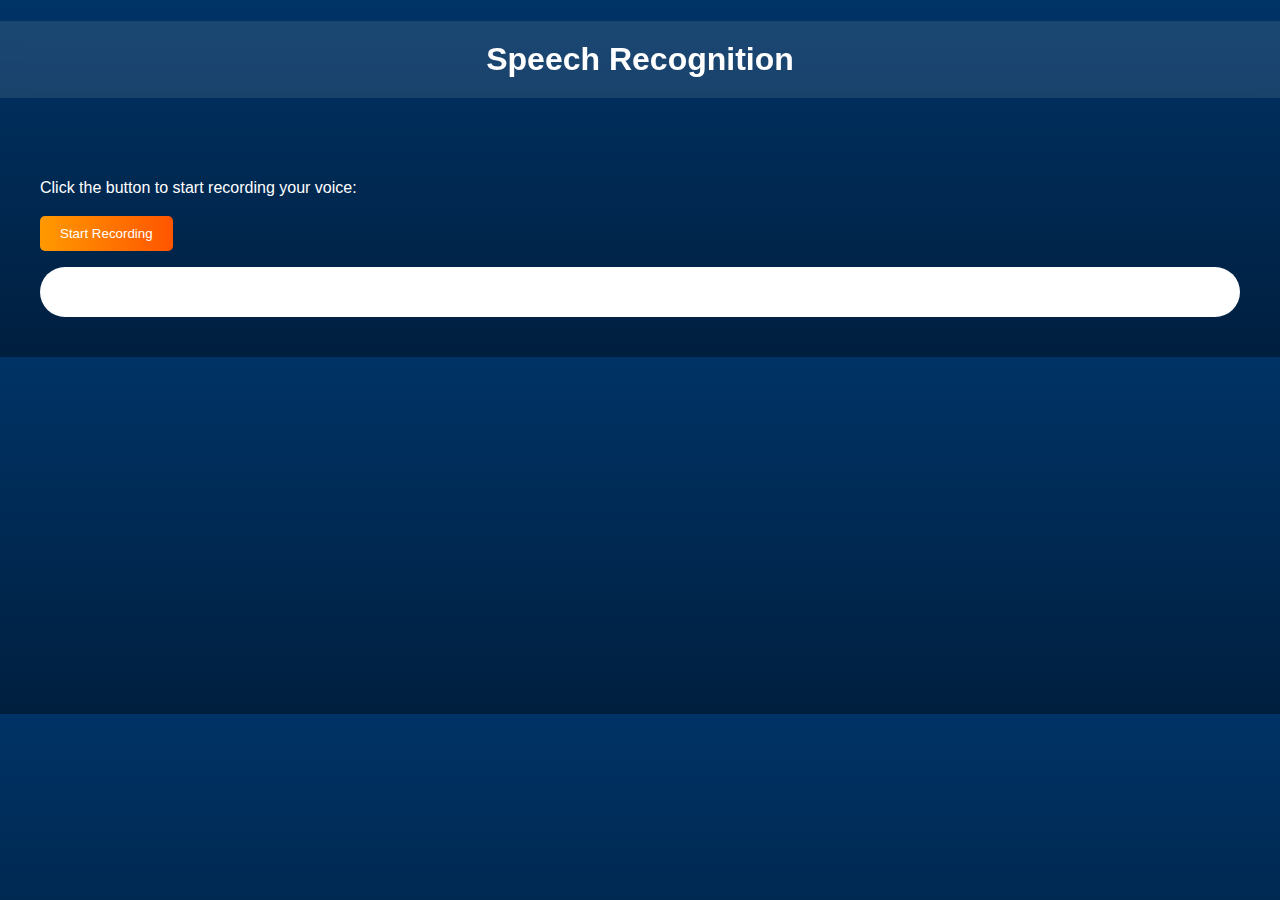
<file: chatgpt/templates/index.html>
<!DOCTYPE html>
<html>
<head>
    <title>Speech Recognition</title>
    <link rel="stylesheet" href='../static/style.css'>
</head>
<body>
    <h1>Speech Recognition</h1>
    <div class="container">
        <p>Click the button to start recording your voice:</p>
        
        <button class="gradient-button" onclick="startRecording()">Start Recording</button>
        <p id="recordingStatus"></p>
        <div id="recognizedText"></div>
    </div>
     <!-- New div to display the recognized text -->
    <script>
        function startRecording() {
            var recordingStatus = document.getElementById("recordingStatus");
            recordingStatus.innerHTML = "Recording...";
            fetch('/audio')
                .then(response => response.text())
                .then(data => {
                    recordingStatus.innerHTML = data;
                });
        }

        function displayRecognizedText(text) {
            var recognizedText = document.getElementById("recognizedText");
            recognizedText.innerHTML = "Recognized Text: " + text;
        }
    </script>
</body>
</html>
</file>
<file: chatgpt/static/style.css>
body {
    font-family: 'Arial', sans-serif;
    background: linear-gradient(to bottom, #003366, #001f3f);
    color: #ffffff;
    margin: 0;
    padding: 0;
  }
  
  /* Header Styles */
  h1 {
    padding: 20px;
    display: flex;
    justify-content: center;
    align-items: center;
    background-color: rgba(255, 255, 255, 0.1);
    backdrop-filter: blur(10px);
  }
  
  
  /* .nav {
    display: flex;
    gap: 20px;
  }
  
  .nav a {
    color: #ffffff;
    text-decoration: none;
    transition: color 0.3s ease;
  }
  
  .nav a:hover {
    color: #ff9900;
  }
   */
  /* Main Content Styles */
  .container {
    max-width: 1200px;
    margin: 0 auto;
    padding: 40px;
  }
  
  /* .card {
    background-color: rgba(255, 255, 255, 0.05);
    border-radius: 10px;
    padding: 20px;
    margin-bottom: 20px;
    transition: background-color 0.3s ease;
  }
   */
  /* .card:hover {
    background-color: rgba(255, 255, 255, 0.1);
  } */
  
  /* .card h2 {
    font-size: 20px;
    margin-bottom: 10px;
  } */
  
  p {
    font-size: 16px;
    line-height: 1.5;
  }
  
  /* Voice Waveform Styles */
   #recognizedText {
    width: 100%;
    height: 50px;
    background-color: #ffffff;
    border-radius: 25px;
    margin-top: 10px;
    color: #000000;
    font-size: medium;
  } 
  
  /* Floating Elements Styles */
  /* .floating-element {
    position: relative;
    z-index: 1;
  }
  
  .floating-element::before {
    content: '';
    position: absolute;
    top: -10px;
    left: -10px;
    right: -10px;
    bottom: -10px;
    z-index: -1;
    border: 2px solid rgba(255, 255, 255, 0.2);
    border-radius: 20px;
  }
   */
  /* Gradient Button Styles */
  .gradient-button {
    display: inline-block;
    padding: 10px 20px;
    background: linear-gradient(to right, #ff9900, #ff5500);
    color: #ffffff;
    border: none;
    border-radius: 5px;
    cursor: pointer;
    transition: background 0.3s ease;
  }
  
  .gradient-button:hover {
    background: linear-gradient(to right, #ff5500, #ff9900);
  }
  
  /* Responsive Styles */
  @media (max-width: 768px) {
    .container {
      padding: 20px;
    }
  
    /* .card {
      padding: 10px;
      margin-bottom: 10px;
    } */
  }
</file>
